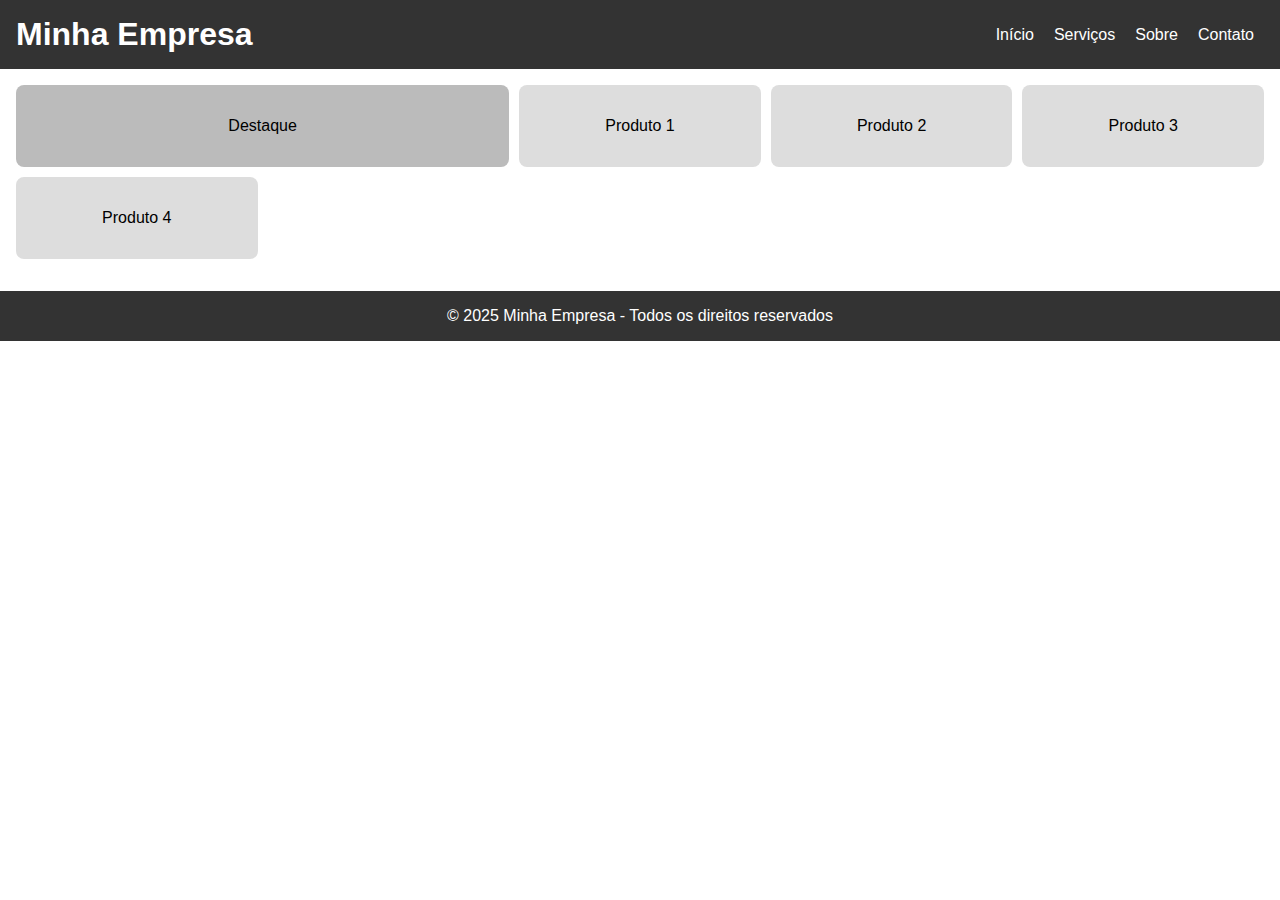
<file: Atividade02/index.html>
<!DOCTYPE html>
<html lang="pt-br">
<head>
  <meta charset="UTF-8">
  <meta name="viewport" content="width=device-width, initial-scale=1.0">
  <title>Site Responsivo - GRID CSS</title>
  <link rel="stylesheet" href="style.css">
  <link rel="manifest" href="manifest.json">
</head>
<body>
  <header>
    <h1>Minha Empresa</h1>
    <nav>
      <button class="menu-toggle">☰</button>
      <ul class="menu">
        <li><a href="#">Início</a></li>
        <li><a href="#">Serviços</a></li>
        <li><a href="#">Sobre</a></li>
        <li><a href="#">Contato</a></li>
      </ul>
    </nav>
  </header>

  <main class="grid-container">
    <section class="item destaque">Destaque</section>
    <section class="item">Produto 1</section>
    <section class="item">Produto 2</section>
    <section class="item">Produto 3</section>
    <section class="item">Produto 4</section>
  </main>

  <footer>
    <p>&copy; 2025 Minha Empresa - Todos os direitos reservados</p>
  </footer>

  <script>
    const toggle = document.querySelector(".menu-toggle");
    const menu = document.querySelector(".menu");
    toggle.addEventListener("click", () => {
      menu.classList.toggle("show");
    });
  </script>
</body>
</html>
</file>
<file: Atividade02/style.css>
* {
  margin: 0;
  padding: 0;
  box-sizing: border-box;
}

body {
  font-family: Arial, sans-serif;
}

header {
  background: #333;
  color: #fff;
  padding: 1rem;
  display: flex;
  justify-content: space-between;
  align-items: center;
}

nav ul {
  display: flex;
  list-style: none;
}

nav ul li {
  margin: 0 10px;
}

nav ul li a {
  color: white;
  text-decoration: none;
}

.menu-toggle {
  display: none;
  background: none;
  border: none;
  font-size: 1.5rem;
  color: white;
  cursor: pointer;
}

.grid-container {
  display: grid;
  grid-template-columns: repeat(auto-fit, minmax(200px, 1fr));
  gap: 10px;
  padding: 1rem;
}

.item {
  background: #ddd;
  padding: 2rem;
  text-align: center;
  border-radius: 8px;
}

.destaque {
  grid-column: span 2;
  background: #bbb;
}

footer {
  text-align: center;
  background: #333;
  color: white;
  padding: 1rem;
  margin-top: 1rem;
}

/* Responsivo */
@media (max-width: 600px) {
  nav ul {
    display: none;
    flex-direction: column;
    background: #444;
    padding: 10px;
  }
  nav ul.show {
    display: flex;
  }
  .menu-toggle {
    display: block;
  }
}
</file>
